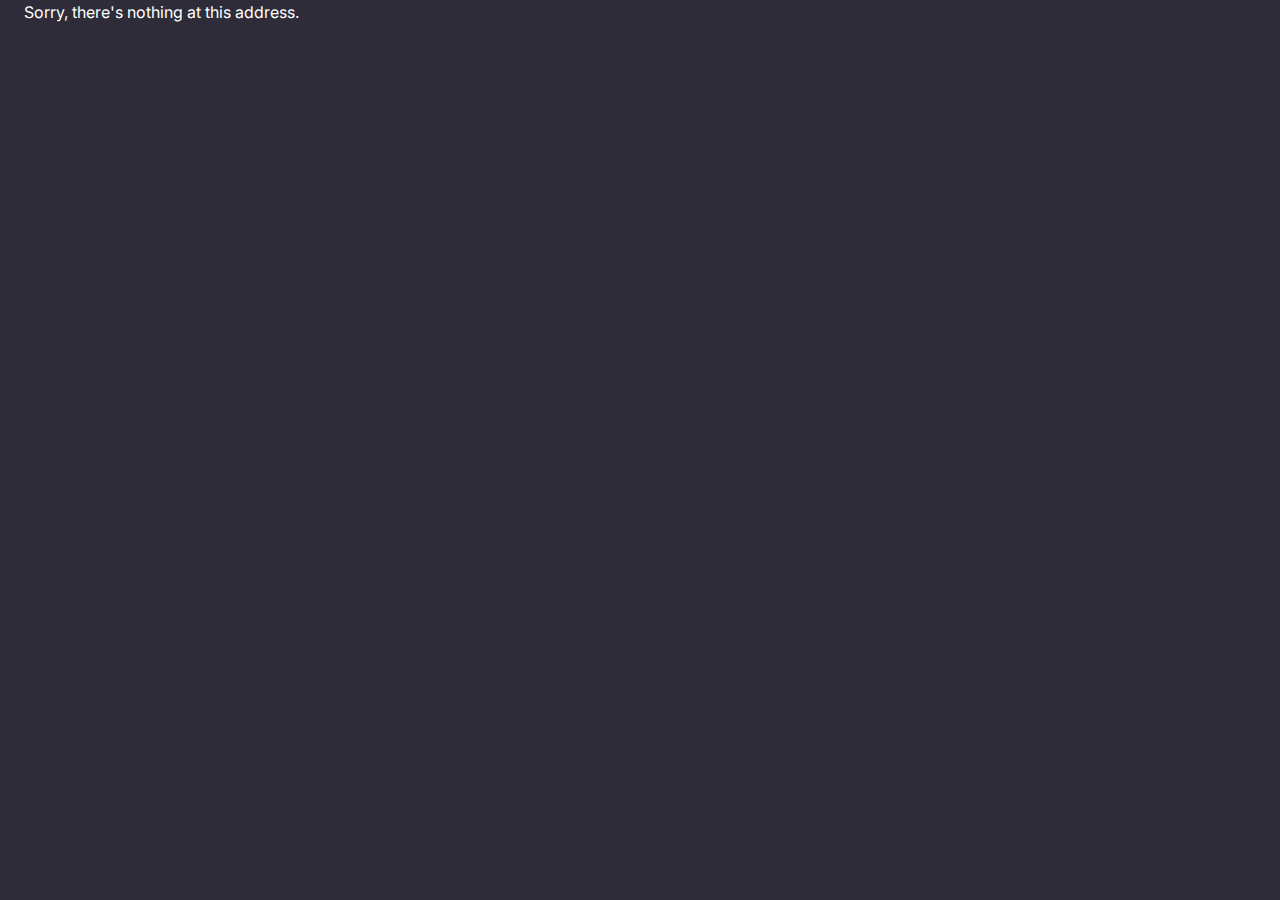
<file: wwwroot/index.html>
<!DOCTYPE html>
<html lang="en">

<head>
    <meta charset="utf-8" />
    <meta name="viewport" content="width=device-width, initial-scale=1.0, maximum-scale=1.0, user-scalable=no" />
    <title>EcoRoomCalculator</title>
    <base href="/" />
    <meta name="twitter:description" content="Makes the rooms for you, you only have to do the building.
Will make you use less blocks for your builds">
    <meta name="twitter:image" content="https://hugovg.github.io/EcoRoomCalculator/assets/img/products/EcoRoomCalcLogo.png">
    <meta property="og:type" content="website">
    <meta name="description" content="Makes the rooms for you, you only have to do the building.
Will make you use less blocks for your builds">
    <meta property="og:image" content="https://hugovg.github.io/EcoRoomCalculator/assets/img/products/EcoRoomCalcLogo.png">
    <meta name="twitter:title" content="Eco Game Room calculator">
    <link rel="icon" type="image/png" sizes="250x250" href="assets/img/products/EcoRoomCalcLogo.png">
    <link rel="icon" type="image/png" sizes="250x250" href="assets/img/products/EcoRoomCalcLogo.png">
    <link rel="icon" type="image/png" sizes="250x250" href="assets/img/products/EcoRoomCalcLogo.png">
    <link rel="stylesheet" href="assets/bootstrap/css/bootstrap.min.css">
    <link rel="stylesheet" href="https://fonts.googleapis.com/css?family=Inter:300italic,400italic,600italic,700italic,800italic,400,300,600,700,800&amp;display=swap">
    <link rel="stylesheet" href="assets/css/styles.min.css">
</head>

<body>
    <div id="app">Loading...</div>
    <noscript>
        <div id="blazor-error-ui">
            An unhandled error has occurred.
            <a href="" class="reload">Reload</a>
            <a class="dismiss">🗙</a>
        </div>
    </noscript>
    

<script src="assets/js/jquery.min.js></script>
<script src="assets/bootstrap/js/bootstrap.min.js?h=01bb7ae0c0b11509558f2aa83f244399"></script>
<script src="assets/js/script.min.js?h=2d5c83a0b230af4e0f7b277aff5d5fd7"></script>
    <script src="_framework/blazor.webassembly.js"></script>
    <script>navigator.serviceWorker.register('service-worker.js');</script>

</body>

</html>
</file>
<file: wwwroot/assets/css/styles.min.css>
.bs-icon{--bs-icon-size:.75rem;display:flex;flex-shrink:0;justify-content:center;align-items:center;font-size:var(--bs-icon-size);width:calc(var(--bs-icon-size) * 2);height:calc(var(--bs-icon-size) * 2);color:var(--bs-primary)}.bs-icon-xs{--bs-icon-size:1rem;width:calc(var(--bs-icon-size) * 1.5);height:calc(var(--bs-icon-size) * 1.5)}.bs-icon-sm{--bs-icon-size:1rem}.bs-icon-md{--bs-icon-size:1.5rem}.bs-icon-lg{--bs-icon-size:2rem}.bs-icon-xl{--bs-icon-size:2.5rem}.bs-icon.bs-icon-primary{color:var(--bs-white);background:var(--bs-primary)}.bs-icon.bs-icon-primary-light{color:var(--bs-primary);background:rgba(var(--bs-primary-rgb),.2)}.bs-icon.bs-icon-semi-white{color:var(--bs-primary);background:rgba(255,255,255,.5)}.bs-icon.bs-icon-rounded{border-radius:.5rem}.bs-icon.bs-icon-circle{border-radius:50%}
</file>
